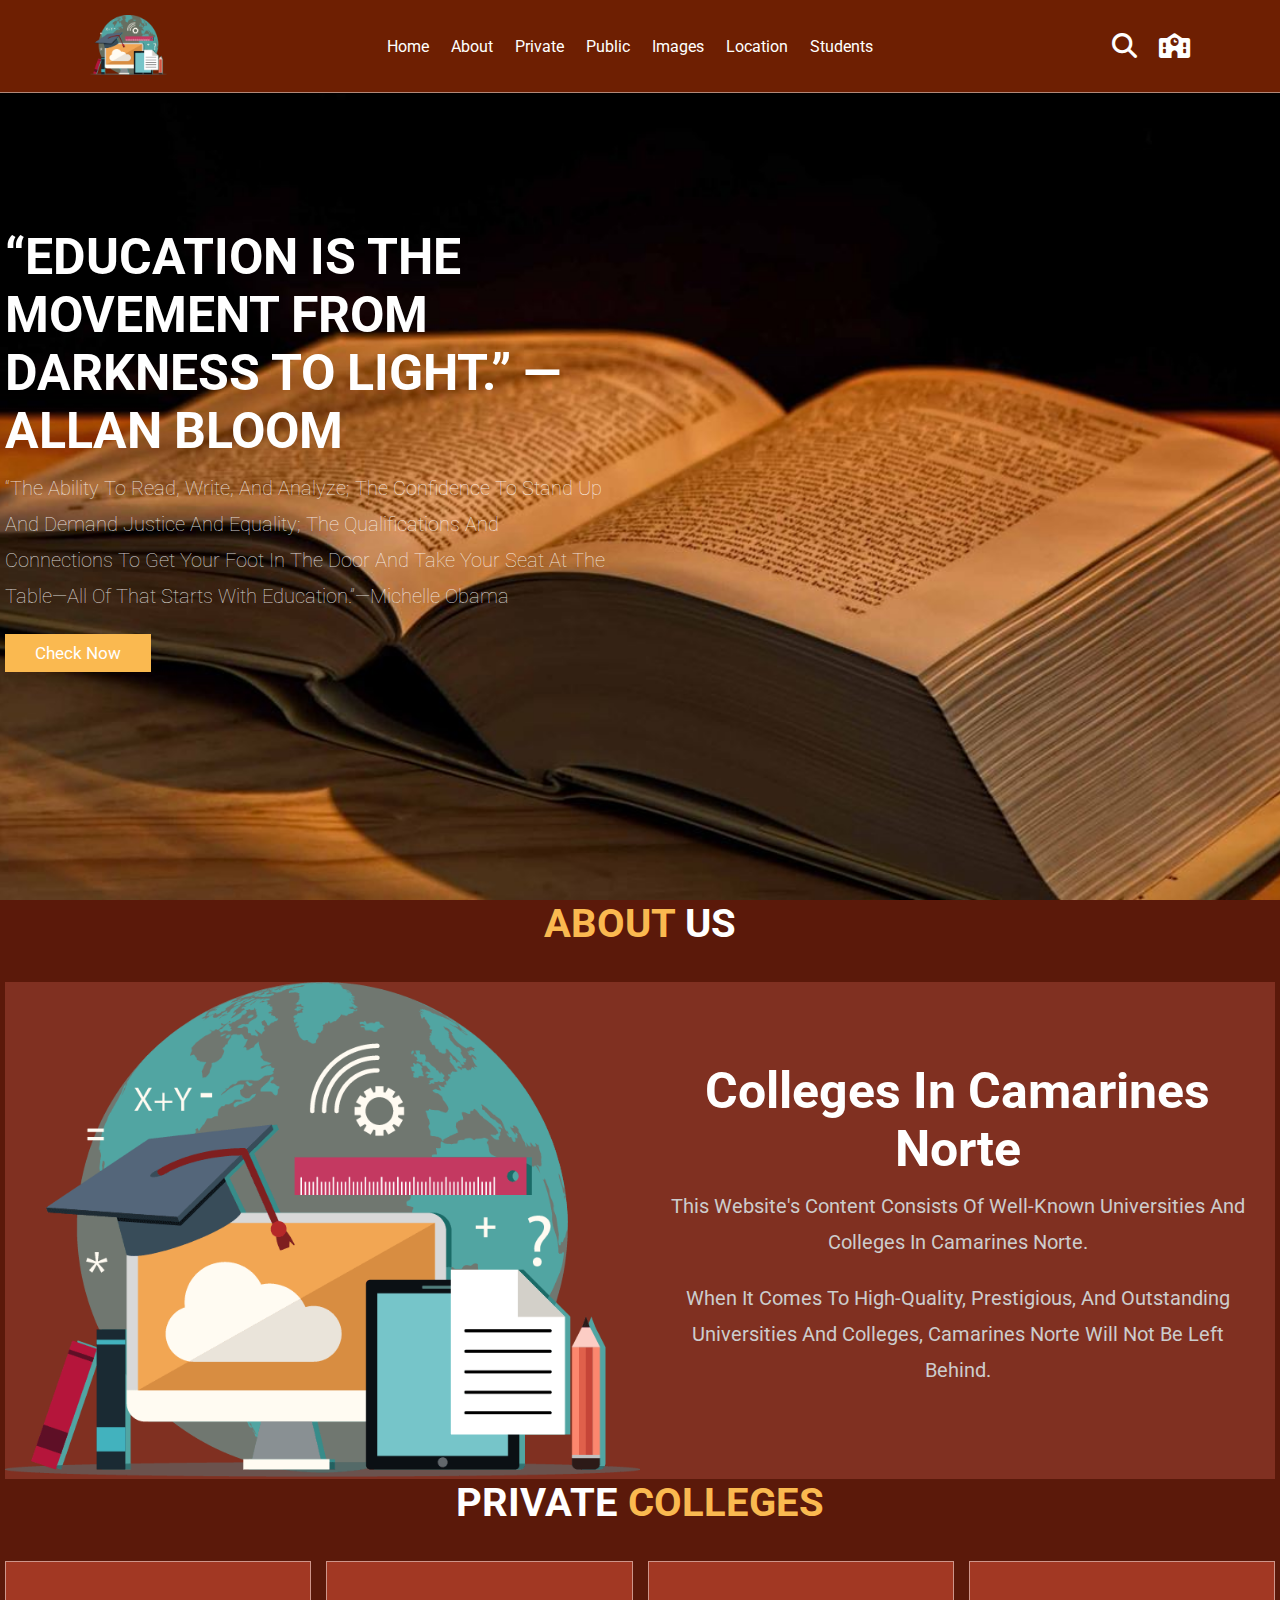
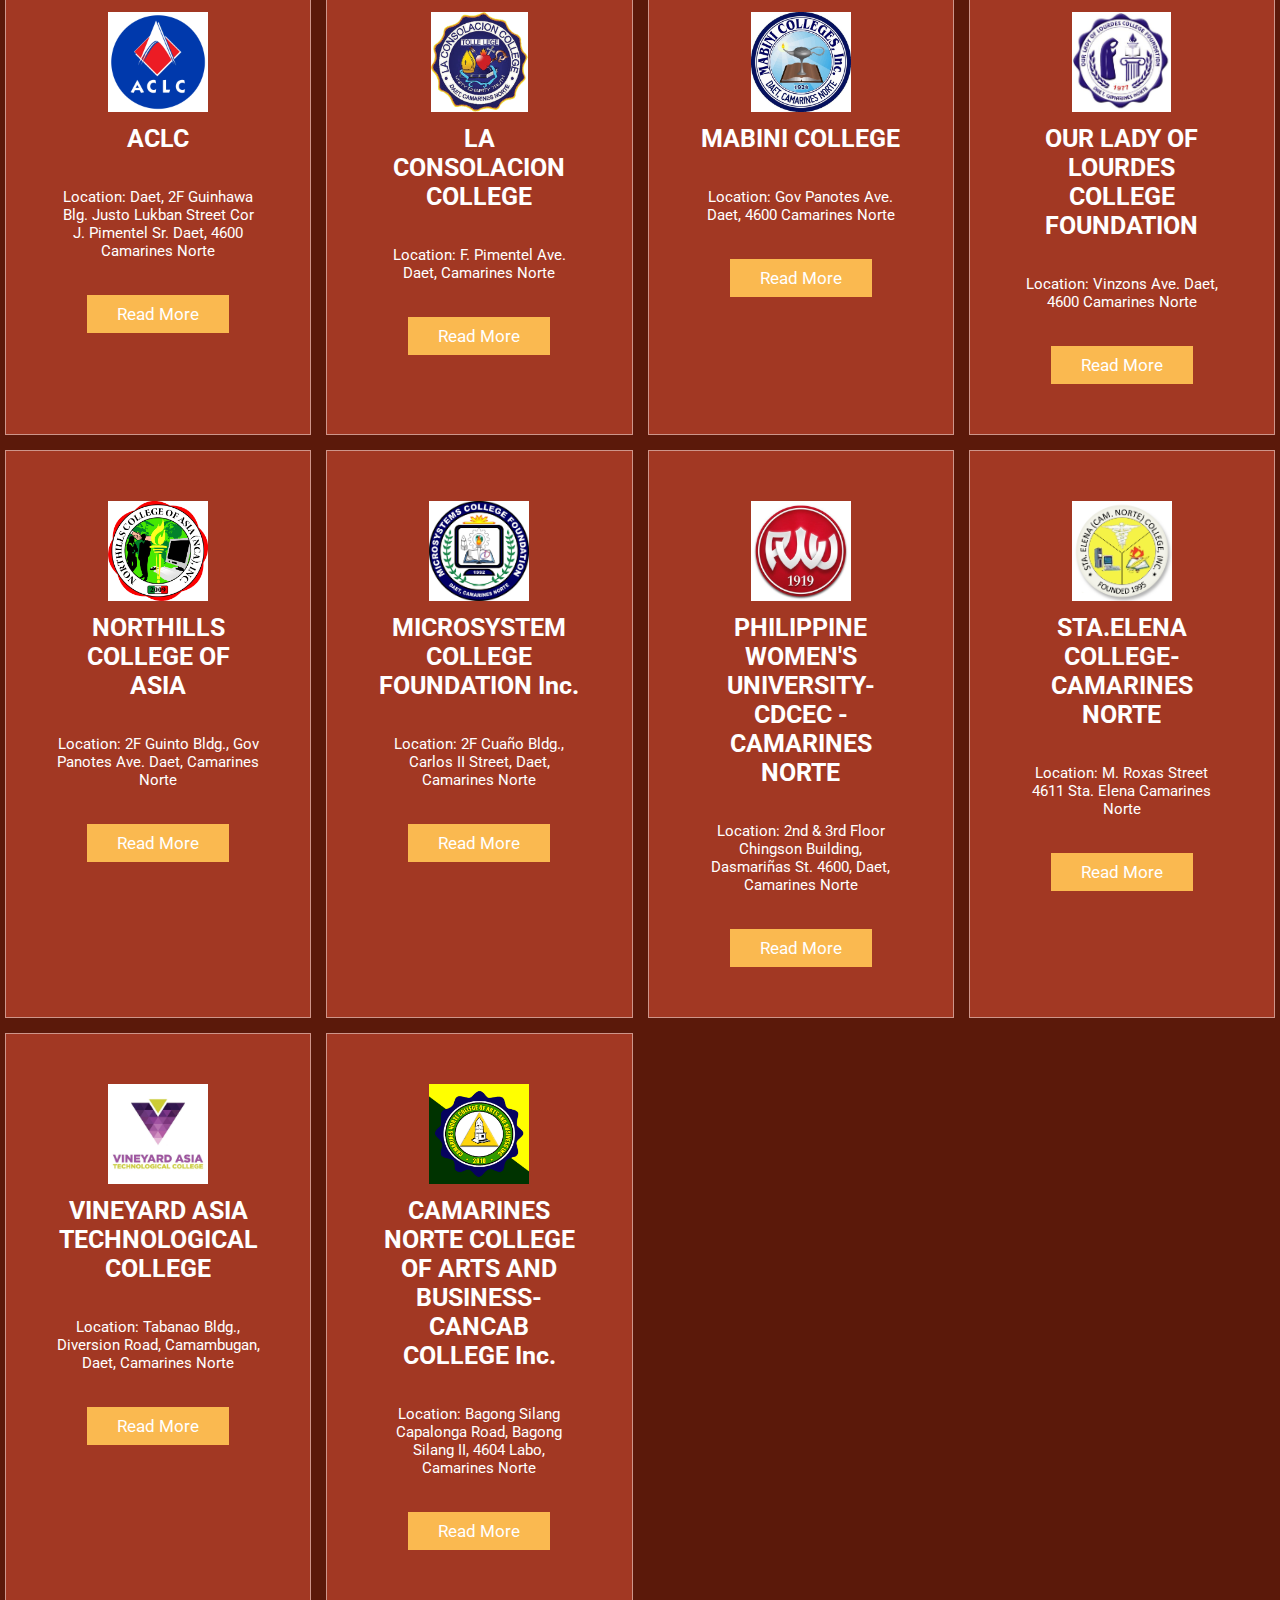
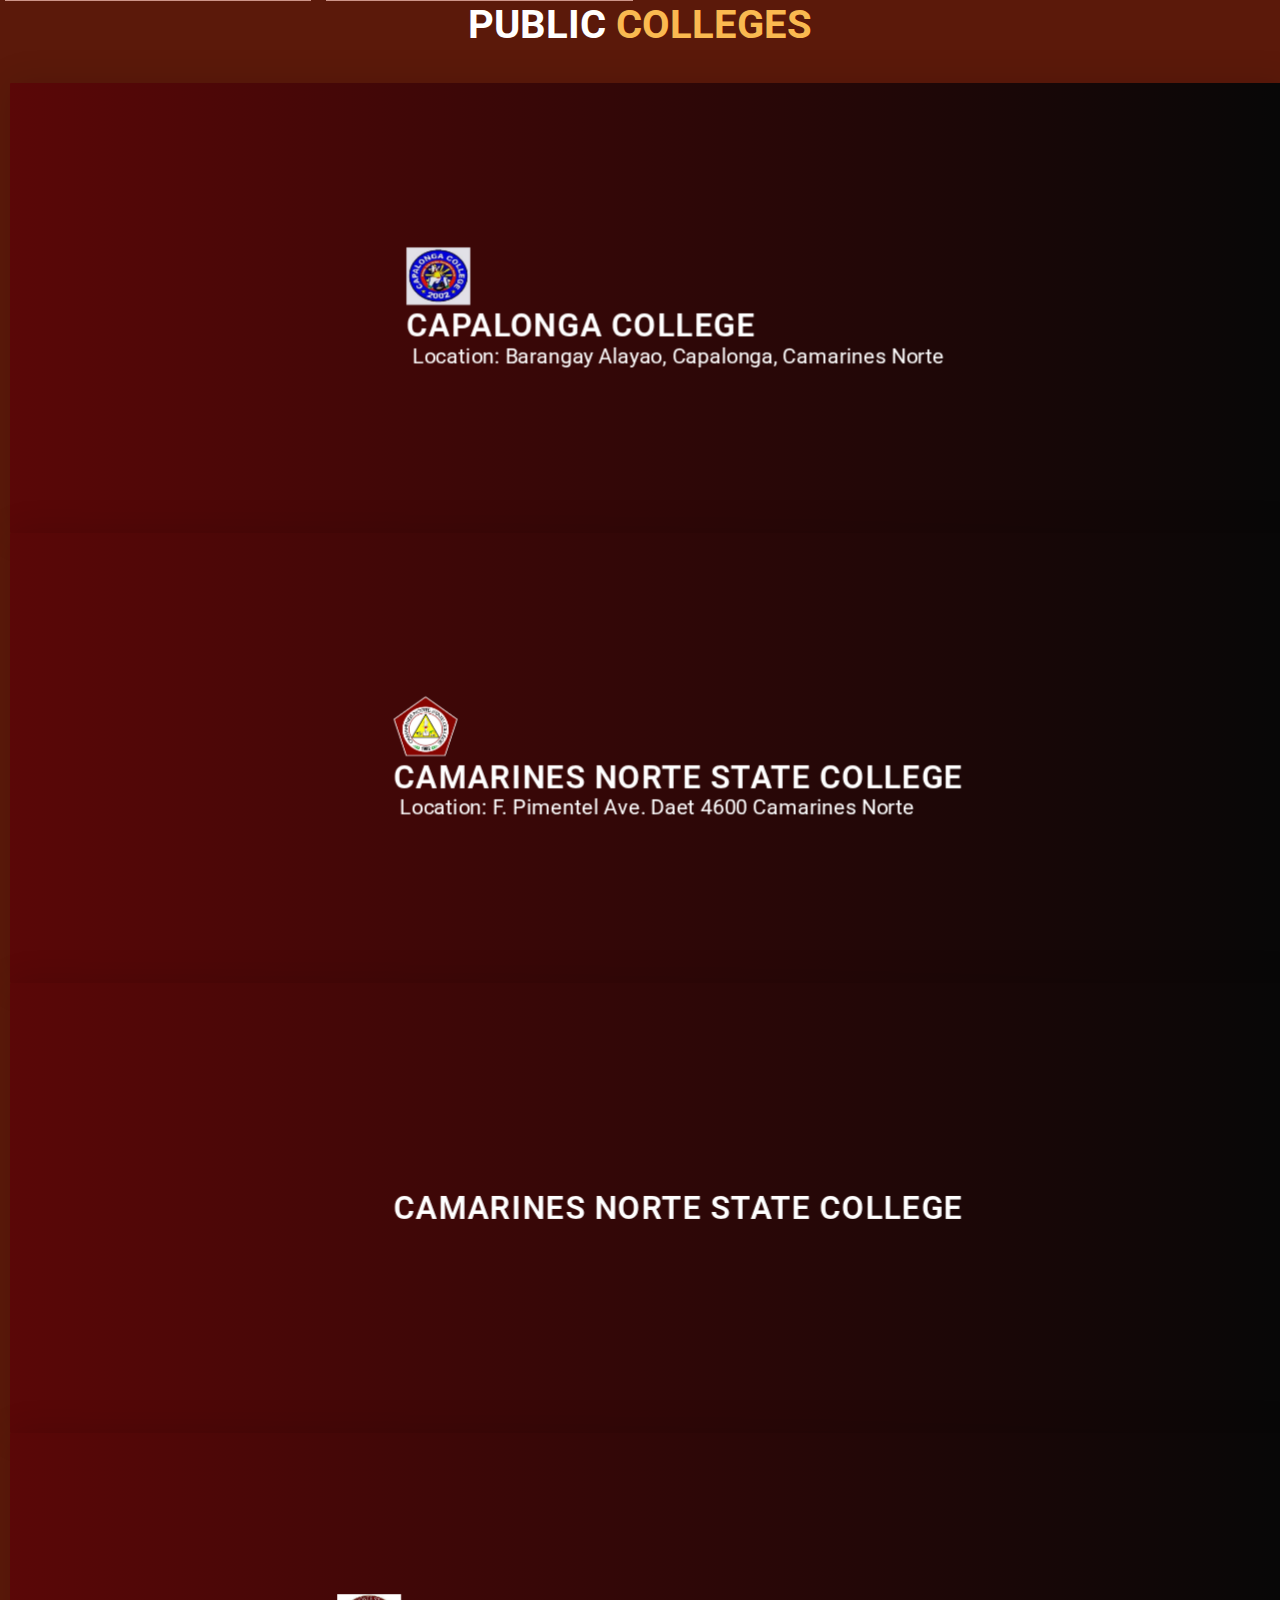
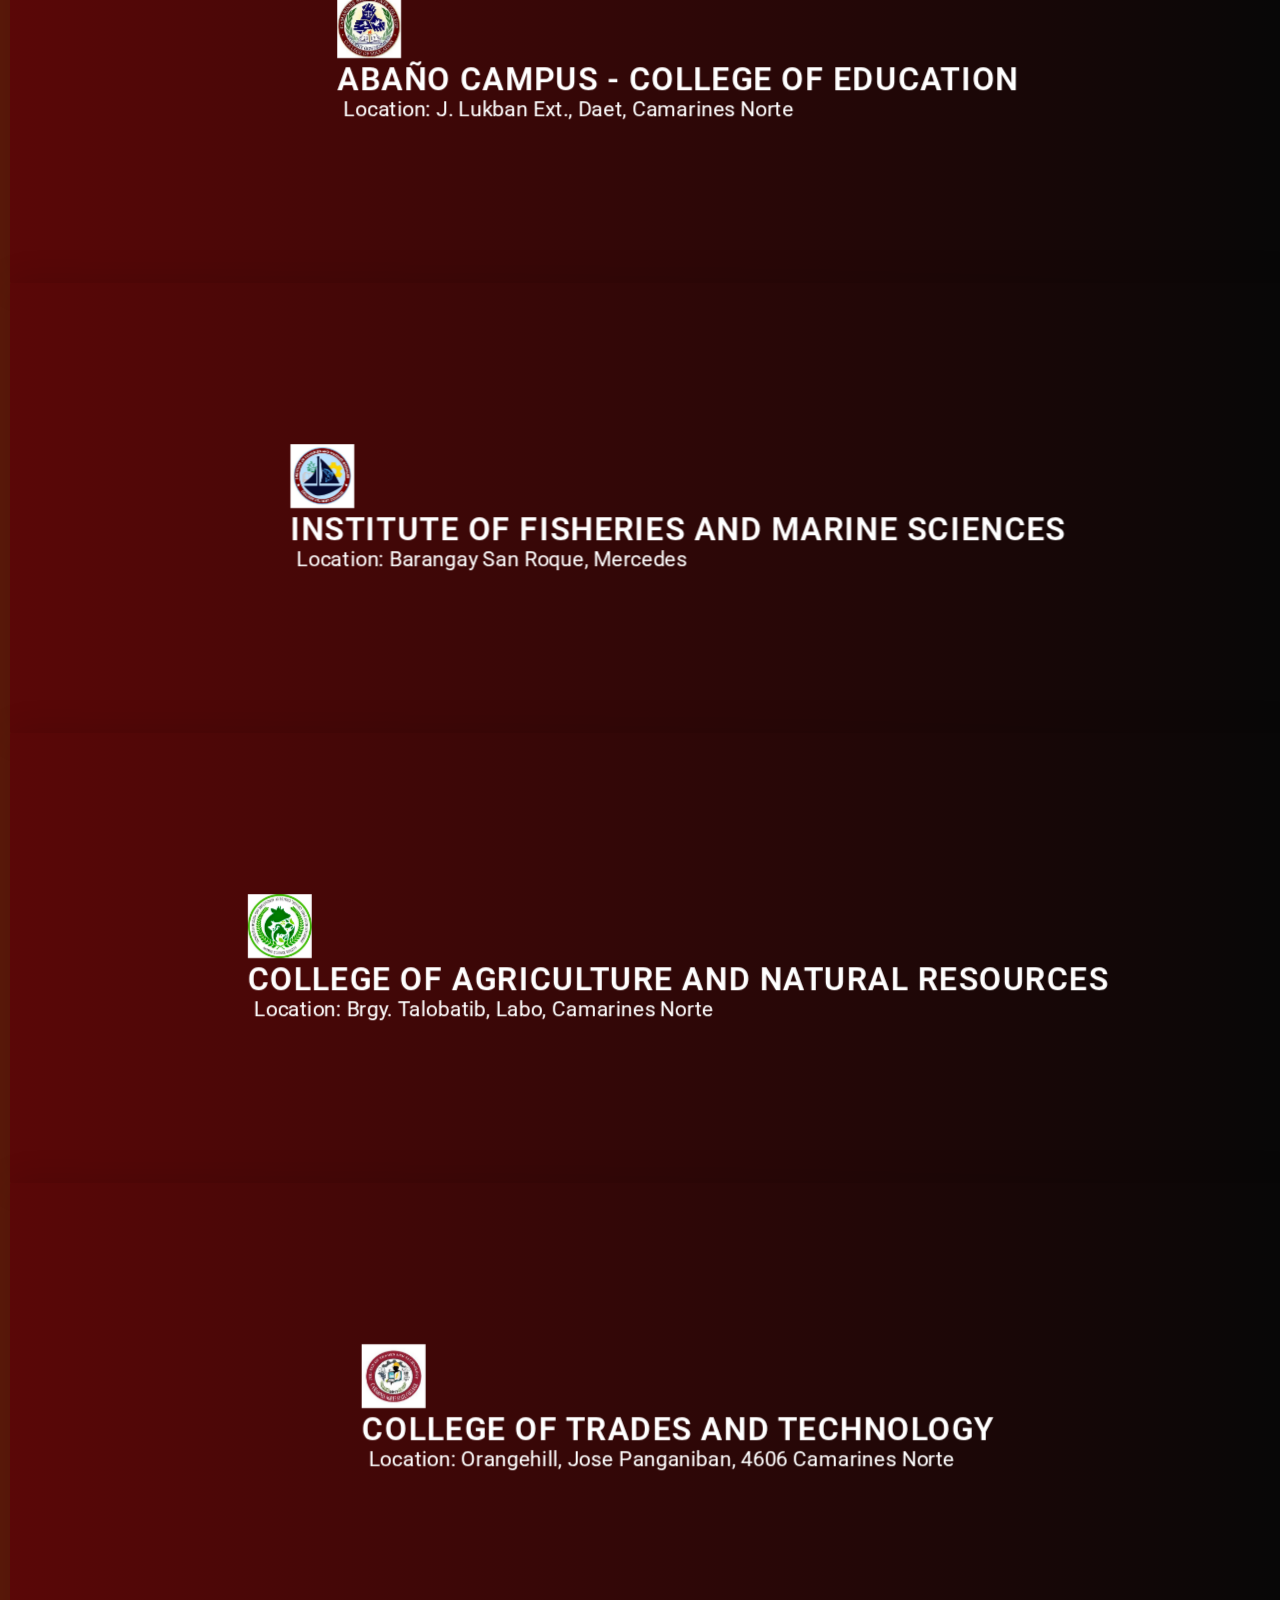
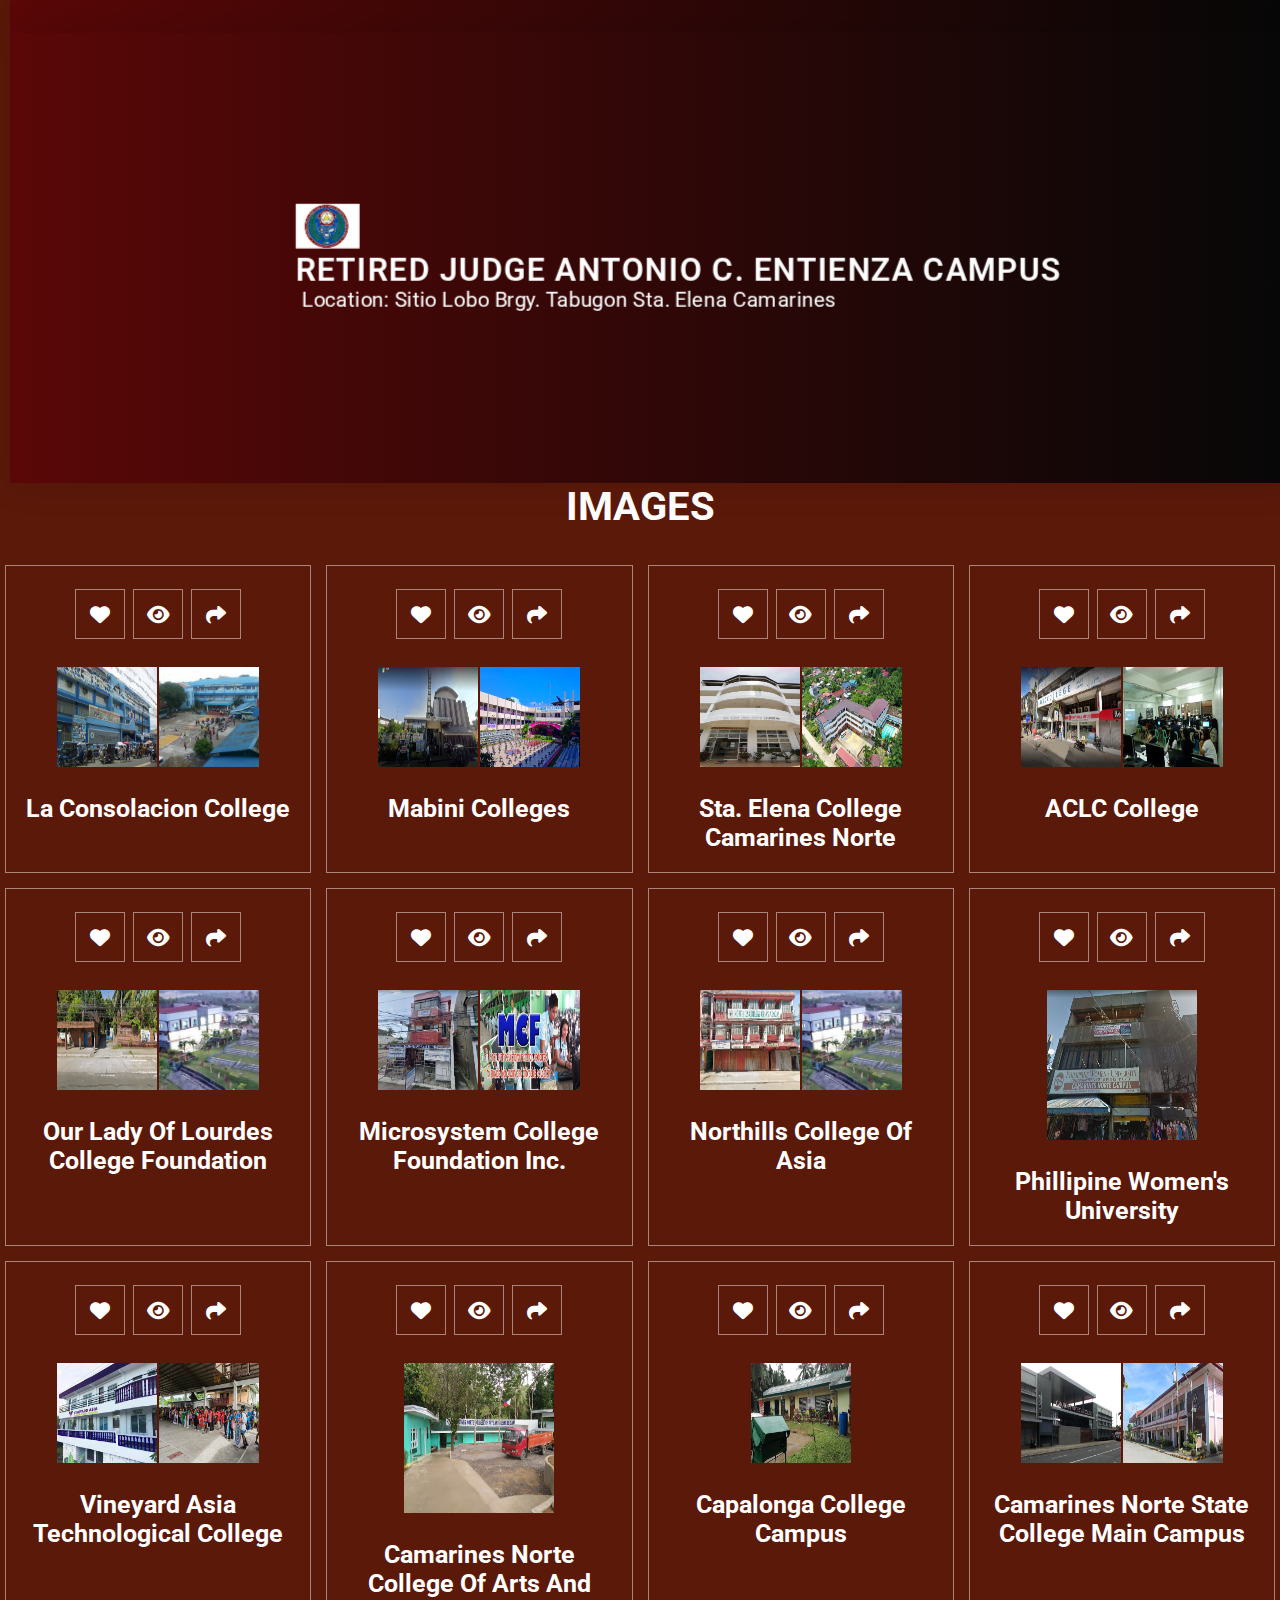
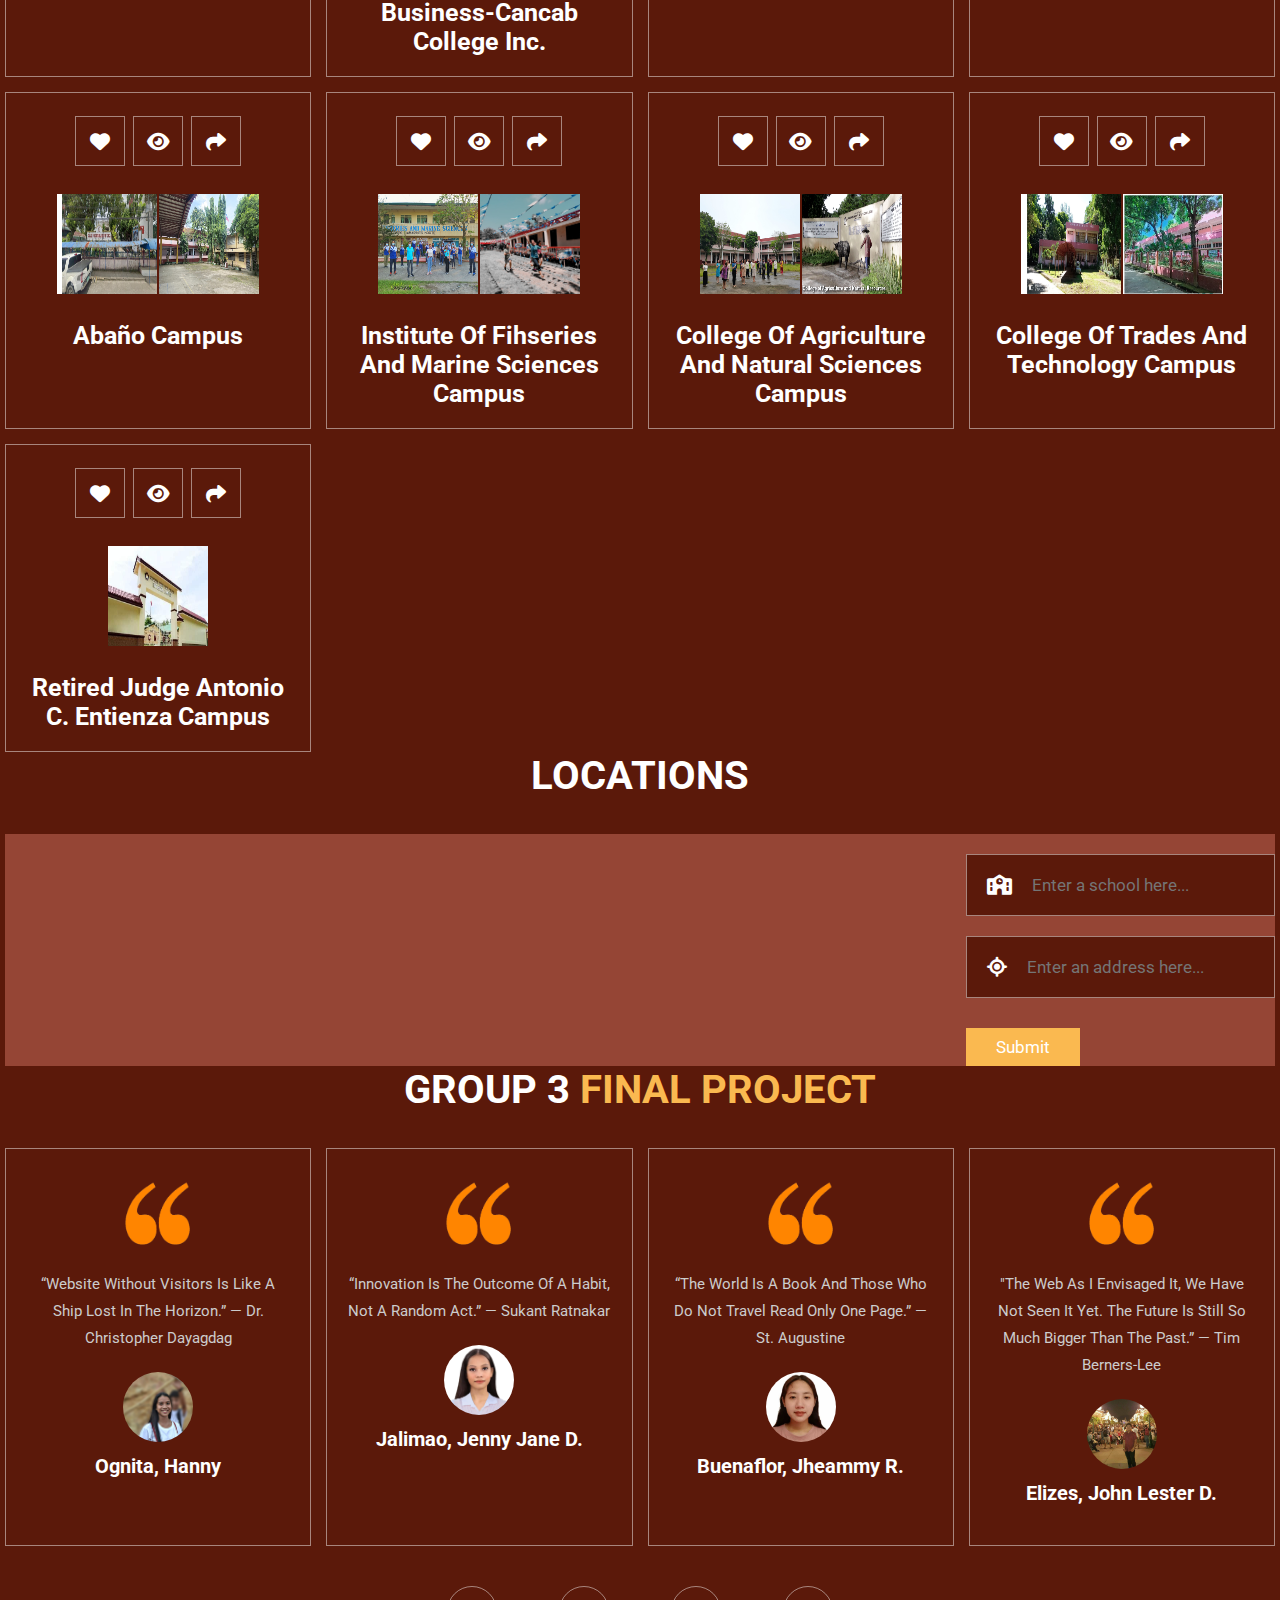
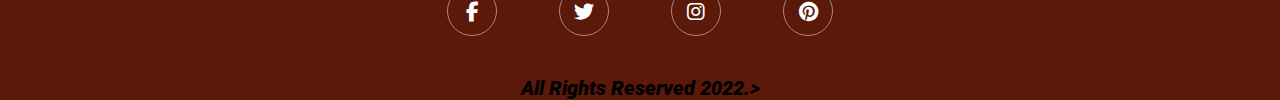
<file: index.html>
<!DOCTYPE html>
<html lang="en">
<head>
    <meta charset="utf-8">
    <meta http-equiv="X-UA-Compatible" content="IE=edge">
    <meta name="viewport" content="width=device-width, initial-scale=1.0">
    <title>COLLEGES IN CAMARINES NORTE</title>

    <!-- font awesome cdn link -->
    <link rel="stylesheet" href="https://cdnjs.cloudflare.com/ajax/libs/font-awesome/6.2.1/css/all.min.css">

    <!-- custom css file link -->
    <link rel="stylesheet" href="css/style1.css">

</head>
<body>

<!-- header section starts-->

<header class="header">

    <a href="#" class="logo">
        <img src="image/logo.png" alt="">
    </a>

    <nav class="navbar">
        <a href="#home">Home</a>
        <a href="#about">About</a>
        <a href="#private">Private</a>
        <a href="#public">Public</a>
        <a href="#images">Images</a>
        <a href="#location">Location</a>
        <a href="#students">Students</a>
    </nav>

    <div class="icons">
        <div class="fas fa-search" id="search-btn"></div>
        <div class="fas fa-school" id="school-btn"></div>
        <div class="fas fa-bars" id="menu-btn"></div>
    </div>

    <div class="search-form">
        <input type="search" id="search-box" placeholder="Search here...">
        <label for="search-box" class="fas fa-search"></label>
    </div>

    <div class="cart-items-container">
        <div class="cart-item">
            <span class="fas fa-items"></span>
             <img src="Source/IMG/mainlogo.jpeg.png" alt="">
            <div class="content">
                <h3>CAMARINES NORTE STATE COLLEGE</h3>
                <div class="price"></div>
            </div>
        </div>
        <div class="cart-item">
            <span class="fas fa-items"></span>
	<img src="Source/IMG/abanologo.jpeg" alt="">
            <div class="content">
                <h3>ABAÑO CAMPUS - COLLEGE OF EDUCATION</h3>
                <div class="price"></div>
            </div>
        </div>
        <div class="cart-item">
            <span class="fas fa-items"></span>
           <img src="Source/IMG/ifmslogo.jpeg" alt="">
            <div class="content">
                <h3>INSTITUTE OF FISHERIES AND MARINE SCIENCES</h3>
                <div class="price"></div>
            </div>
        </div>
        <div class="cart-item">
            <span class="fas fa-items"></span>
            <img src="Source/IMG/canrlogo.jpeg" alt="">
            <div class="content">
                <h3>COLLEGE OF AGRICULTURE AND NATURAL RESOURCES</h3>
                <div class="price"></div>
            </div>
        </div>
        <a href="#" class="btn">Learn More</a>
    </div>

</header>

<!-- header section ends -->

<!-- home section starts -->

<section class="home" id="home">

    <div class="content">
        <h3>“Education is the movement from darkness to light.” —Allan Bloom</h3>
        <p>“The ability to read, write, and analyze; the confidence to stand up and demand justice and equality; the qualifications and connections to get your foot in the door and take your seat at the table—all of that starts with education.”—Michelle Obama</p>
        <a href="#" class="btn">Check Now</a>
    </div>

</section>

<!-- home section ends -->
	
<!-- about section starts -->

<section class="about" id="about">

    <h1 class="heading"><span>about</span> us </h1>

    <div class="row">

        <div class="image">
            <img src="image/logo.png" alt="">
        </div>

        <div class="content">
            <h3>Colleges in Camarines Norte</h3>
            <p>This website's content consists of well-known universities and colleges in Camarines Norte. </p>
            <p> When it comes to high-quality, prestigious, and outstanding universities and colleges, Camarines Norte will not be left behind.</p>
        </div>

    </div>

</section>

<!-- about section ends -->

<section class="private" id="private">

    <h1 class="heading">Private <span> Colleges</span></h1>

           <div class="service-items">
               <div class="box-container">
                  <!-- item start -->
                  <div class="box">
                     <div class="box-inner">
                        <img src="Source/IMG/ACLC.png" alt="">
                        <h3>ACLC</h3>
                        <div class="price"><p>Location: Daet, 2F Guinhawa Blg. Justo Lukban Street cor J. Pimentel Sr. Daet, 4600 Camarines Norte</p></div>
                        <div class="read-more-cont">
                        <p>Course:</p>
                        <p>2 Years Course:</p>
                        <p><li> Associate in Computer Technology </li>
      			<li> Bachelor of Science in Entrepreneurship </li>
      			<li> Bachelor of Science in Information Technology </li></p>
                        </div>
                        <button class="btn" type="button">Read More</button>
                        </div>
                    </div>

                  <!-- item start -->
                  <div class="box">
                     <div class="box-inner">
			<img src="Source/IMG/lcc.png" alt="">
			<h3> LA CONSOLACION COLLEGE </h3>
			<div class="price"><p> Location: F. Pimentel Ave. Daet, Camarines Norte </p></div>
			<div class="read-more-cont">
    			<p> Course: </p>
    			<p><li> Bachelor of Science in Information Technology </li>
    			<li> Bachelor of Science in Information System </li>
    			<li> Bachelor of Science in Computer Science  </li>
    			<li> Bachelor of Science in Nursing </li>
    			<li> Bachelor of Science in Hospitality Management </li>
    			<li> Bachelor of Science in Tourism Management </li></p>
  			</div> 
		 	<button class="btn" type="button">Read More</button>
                        </div>
                    </div>
		       
	    <!-- item start -->
	       <div class="box">
            	<div class="box-inner">
		    <img src="Source/IMG/mabini.jpg" alt=""> 
    		    <h3> MABINI COLLEGE </h3>
			<div class="price"><p> Location: Gov Panotes Ave. Daet, 4600 Camarines Norte</p></div>
			<div class="read-more-cont">
    			<p> Courses: </p>
			<p><li> Bachelor of Science in Accounting </li>
			<li> Bachelor of Science in Communication </li>
			<li> Bachelor of Science in Business Administration </li>
			<ol>
			<li> Major in Operation Management </li>
			 <li> Major in Financial Management </li>
			 </ol>
			 <li> Bachelor of Science in Entrepreneurship </li>
			 <li> Bachelor of Science in Nursing </li>
			 <li> Bachelor of Science in Education </li>
			 <ol>
			 <li> Major in Mathematics </li>
			 <li> Major in English </li>
			 <li> Major in Filipino </li>
			  <li> Major in Social Studies </li>
			  </ol>
			  <li> Bachelor of Elementary Education (General) </li>
			  <li> Bachelor of Early Childhood Education </li>
			  <li> Bachelor of Physical Education </li>
			  <li> Bachelor of Culture and Arts Education </li>
			  <li> Bachelor of Science in Criminology </li>
			  <li> Bachelor of Science in Computer Science </li>
			  <p> Two Years Course: </p>
			  <li> Diploma in Midwifery </li></p>
  			  </div>
		       	 <button class="btn" type="button">Read More</button>
                         </div>
                    </div>

	<!-- item start -->
	       <div class="box">
            	<div class="box-inner">
		     <img src="Source/IMG/lourdes.jpg" alt="">
    		     <h3> OUR LADY OF LOURDES COLLEGE FOUNDATION </h3>
    	  	     <div class="price"><p> Location: Vinzons Ave. Daet, 4600 Camarines Norte </p></div>
		     <div class="read-more-cont">
		    <p> Courses: </p>
		    <p><li> Bachelor of Science in Information Technology </li>
		    <li> Bachelor of Science in Computer Science </li>
		    <li> Bachelor of Science in Business Administration </li>
		    <li> Bachelor of Science in Arts and Science </li>
		    <li> Bachelor of Science in Education </li>
		    <li> Bachelor of Science in Criminal Justice</li>
		    <li> Bachelor of Science in Marine Engineering </li>
		    <li> Bachelor of Science in Nursing and Midwifery </li>
		    <li> Bachelor of Science in Hotel Restaurant and Management </li>
		    <li> Bachelor of Science in Medical Training </li></p>
		     </div>
		     <button class="btn" type="button">Read More</button>
                  </div>
               </div>

	<!-- item start -->
		    <div class="box">
		    <div class="box-inner">
		   <img src="Source/IMG/nca.png" alt="">	  
		   <h3> NORTHILLS COLLEGE OF ASIA </h3>
		   <div class="price"><p> Location: 2F Guinto Bldg., Gov Panotes Ave. Daet, Camarines Norte</p></div>
		   <div class="read-more-cont">
		    <p> Courses: </p>
		    <p><li> Food and Beverage Services NC II</li>
		    <li> Computer System Services </li>
		    <li> Housekeeping NC II </li></p>
		  </div>
		  <button class="btn" type="button">Read More</button>
		</div>
	      </div>

	<!-- item start -->
		<div class="box">
		<div class="box-inner">
		<img src="Source/IMG/microsystem.jpg" alt="">
		<h3> MICROSYSTEM COLLEGE FOUNDATION Inc. </h3>
		<div class="price"><p> Location: 2F Cuaño Bldg., Carlos II Street, Daet, Camarines Norte</p></div> 
		 <div class="read-more-cont">
		<p> Courses: </p>
		<p><li> Computer System Services NC II </li>
		<li> Electronics Products Assembly and Servicing NC II </li>
		<li> Computer System Services NC II - Mobile Training Program </li>
		<li> Electronics Products Assembly and Servicing NC II - Mobile Training Program </li></p>
		</div>
		<button class="btn" type="button">Read More</button>
		</div>
	      </div>
  
	<!-- item start -->
		<div class="box">
		<div class="box-inner">
		<img src="Source/IMG/pwu.jpg" alt="">
		<h3> PHILIPPINE WOMEN'S UNIVERSITY- CDCEC -CAMARINES NORTE </h3>
		<div class="price"><p> Location: 2nd & 3rd Floor Chingson Building, Dasmariñas St. 4600, Daet, Camarines Norte </p></div>
		 <div class="read-more-cont">
		<p> Courses: </p>
		<p><li> 2 Years of Hotel and Restaurant Services </li>
		<li> 1 Year Culinary Arts</li>
		<li> 7 Months Caregiving NCII </li>
		<li> 5 Months Cookery NCII</li>
		<li> 5 Months Front Offices Services NCII</li></p>
		</div> 
		<button class="btn" type="button">Read More</button>
		</div>
	     </div>

	<!-- item start -->
		<div class="box">
		<div class="box-inner">
		<img src="Source/IMG/sta elena.png" alt="">
		<h3> STA.ELENA COLLEGE- CAMARINES NORTE </h3>
		<div class="price"><p> Location: M. Roxas Street 4611 Sta. Elena Camarines Norte </p></div>
		 <div class="read-more-cont">
		<p> Courses: </p>
		<p><li>Bachelor of Elementary Education</li>
		<li>Bachelor of Secondary Education Major in English</li>
		<li>Bachelor of Science in Criminology</li></p>
		</div> 
		<button class="btn" type="button">Read More</button>
		</div>
	     </div>

	<!-- item start -->
		<div class="box">
		<div class="box-inner">
		<img src="Source/IMG/vineyarrd.jpg" alt="">
		<h3> VINEYARD ASIA TECHNOLOGICAL COLLEGE</h3>
		<div class="price"><p> Location: Tabanao Bldg., Diversion Road, Camambugan, Daet, Camarines Norte </p></div>
		 <div class="read-more-cont">
		<p> Courses: </p>
		 <p><li> Academic Track Accountancy Business and Management (ABM)</li>
		 <li> Technical Vocational Livelihood Information Communication and Technology (TVL-ICT)</li>
		<li> Technical Vocational Livelihood Home Economics (TVL-HE)</li></p>
		  </div>
		<button class="btn" type="button">Read More</button>
		</div>
	     </div>

	<!-- item start -->
		<div class="box">
		<div class="box-inner">
		 <img src="Source/IMG/arts and bus.png" alt="">
		<h3> CAMARINES NORTE COLLEGE OF ARTS AND BUSINESS-CANCAB COLLEGE Inc.</h3>
		 <div class="price"><p> Location: Bagong Silang Capalonga Road, Bagong Silang II, 4604 Labo, Camarines Norte </p></div>
		<div class="read-more-cont">
		 <p> Courses: </p>
		 <p><li> Bachelor of Science in Agribusiness </li>
		 <li> Bachelor of Science in Agroforestry </li></p>
		  </div> 
		<button class="btn" type="button">Read More</button>
		</div>
	     </div>

	<div class="popup-box">
            <div class="popup-content">
                <div class="popup-header">
                <h3></h3>
                <span class="popup-close-icon">&times;</span>
                </div>
                <div class="popup-body">
                </div>
                <div class="popup-footer">
                <button class="btn popup-close-btn">Close</button>
                </div>
            </div>
        </div>
        </div>
    </div>
</section>


<section class="public" id="public">

    <h1 class="heading">Public <span> Colleges</span></h1>
        <div class="container">
            <div class="card">
                <div class="front">
                    <div class="content">
                        <img src="Source/IMG/capalonga.jpg" alt="">
                        <h3> CAPALONGA COLLEGE </h3>
                       <p> Location: Barangay Alayao, Capalonga, Camarines Norte </p>
                    </div>
                </div>
                <div class="back">
                    <div class="content">
                        <p> <p> Courses: </p>
                        <p><li> Bachelor of Science in Agriculture </li>
    
                          <li>Major in Animal Science</li>
                          <li>Major in Crop Science </li>
                      
                          <li> Bachelor of Science in Elementary Education </li>
                          <li> Bachelor of Science in Elementary Education with a concentration in Preschool Education </li>
                          <li> Bachelor of Science in Secondary Education </li>
                          <li>Major in English</li>
                          <li>Major in Filipino </li>
                          <li>Major in Mathematics </li>
                          <li>Major in Social Studies </li>
                      </p>
                    </p>
                    </div>
                </div>
            </div>
        </div>
        <div class="container">
            <div class="card">
                <div class="front">
                    <div class="content">
                        <img src="Source/IMG/mainlogo.jpeg.png" alt="">
                        <h3> CAMARINES NORTE STATE COLLEGE</h3>
                        <p> Location: F. Pimentel Ave. Daet 4600 Camarines Norte </p>
                    </div>
                </div>
                <div class="back">
                    <div class="content">
                        <p> Courses: </p>
                        <p><b> GRADUATE SCHOOL</b></p>
                    <li>Master in Public Administration  </li>
                    <li> Master in Business Administration </li>
                    <li> Master in Manangement </li>
                        <p> Major in: </p>
                        <li> Human Resource Management </li>
                        <li> Educational Planning and Management</li>
                     <p><b>COLLEGE OF BUSINESS AND PUBLIC ADMINISTRATION</p></b>
                     <li>Bachelor of Science in Business Administration</li>
                        <p>Major in:</p>
                        <li> Business Economics</li>
                        <li> Marketing Management</li>
                        <li> Human Resource Management</li>
                        <li> Financial Management</li>
                    <p> Bachelor in Public Administration </p>
                    <p> Bachelor of Science in Hospitality </p>
                    <p> Bachelor of Science in Accountancy</p>
                    <p> Bachelor of Science in Office Administration</p>
                    <p> Bachelor of Science in Entrepreneurship</p>
                    </div>
                </div>
            </div>
        </div>
        <div class="container">
            <div class="card">
                <div class="front">
                    <div class="content">
                        <h3> CAMARINES NORTE STATE COLLEGE</h3>
                    </div>
                </div>
                <div class="back">
                    <div class="content">
                            <p> Courses: </p>
                            <p><b>COLLEGE OF ARTS AND SCIENCES</p></b>
                    
                            <li> Bachelor of Science in Development Communication </li>
                            <li> Bachelor of Science in Applied Mathematics </li>
                            <li> Bachelor of Science in Biology</li>
                            <li> Bachelor of Arts in English Language Studies</li>
                            <li> Bachelor of Arts in History</li>
                            <li> Bachelor of Arts in Sociology</li>
                            
                            <p><b>COLLEGE OF ENGINEERING</p></b>
                            
                            <li> Bachelor of Science in Civil Engineering </li>
                            <li> Bachelor of Science in Electrical Engineering </li>
                            <li> Bachelor of Science in Mechinaical Engineering</li>
                            
                            <p><b>INSTITUTE OF COMPUTER STUDIES</p></b>
                            
                            <li> Bachelor of Science in Information Technology </li>
                            <li> Bachelor of Science in System Information </li>
                    </div>
                </div>
            </div>
        </div>

        <div class="container">
            <div class="card">
                <div class="front">
                    <div class="content">
                        <img src="Source/IMG/abanologo.jpeg" alt="">
                    <h3> ABAÑO CAMPUS -  COLLEGE OF EDUCATION</h3>
                    <p> Location: J. Lukban Ext., Daet, Camarines Norte </p>
                    </div>
                </div>
                <div class="back">
                    <div class="content">
                            <p> Courses: </p>
                    <p><b> Bachelor of Secondary Education</b></p>
                    <p> Major in: </p>
                <ol>
                    <p> English </p>
                    <p> Flipino </p>
                <p> Mathematics </p>
                    <p> Science </p>
                <p> Social Studies </p>
                </ol>
                
                <li>Bachelor of Elementary Education</li>
                <li>Bachelor of Technology and Livelihodd Education</li>
                <li>Bachelor of Physical Education</li>
                    </div>
                </div>
            </div>
        </div>
            <div class="container">
            <div class="card">
                <div class="front">
                    <div class="content">
                        <img src="Source/IMG/ifmslogo.jpeg" alt="">
                        <h3> INSTITUTE OF FISHERIES AND MARINE SCIENCES</h3>
                       <p> Location: Barangay San Roque, Mercedes </p>
                    </div>
                </div>
                <div class="back">
                    <div class="content">
                        <p> Courses: </p>
                        <li> Bachelor of Science in Fisheries </li>
                    </div>
                </div>
            </div>
        </div>
            <div class="container">
            <div class="card">
                <div class="front">
                    <div class="content">
                        <img src="Source/IMG/canrlogo.jpeg" alt="">
                        <h3> COLLEGE OF AGRICULTURE AND NATURAL RESOURCES </h3>
                        <p> Location: Brgy. Talobatib, Labo, Camarines Norte </p>
                    </div>
                </div>
                <div class="back">
                    <div class="content">
                        <p> Courses: </p>
                <p><b> Bachelor of Science in Agriculture </b></p>
                <p> Major in: </p>
            <ol>
                <p> Crop Science </p>
                <p> Animal Science </p>
            </ol>
            <li>Bachelor of Science in Environmental Science</li>
            <li>Bachelor of Science in Agricultural and Biosystems/li>
            <li>Bachelor of Agricultural Technology</li>
                    </div>
                </div>
            </div>
        </div>
        
            <div class="container">
            <div class="card">
                <div class="front">
                    <div class="content">
                        <img src="Source/IMG/clogo.jpeg.png" alt="">
            <h3> COLLEGE OF TRADES AND TECHNOLOGY </h3>
             <p> Location: Orangehill, Jose Panganiban, 4606 Camarines Norte </p>
                    </div>
                </div>
                <div class="back">
                    <div class="content">
                        <p> Courses: </p>
                <p><b> Bachelor of Technical-Vocational Teacher Education </b></p>
                <p> Major in: </p>
            <ol>
                <p> Garments and Fashion Design </p>
                <p> Food and SErvice Management </p>
            <p> Automotive Technology </p>
                <p> Electrical Technology </p>
            </ol>
            
            <li>Bachelor of Science in Industrial Technology</li>
            
            <p> Major in: </p>
            <ol>
                <p> Automotive Technology </p>
                <p> Electrical Technology </p>
            <p> Computer Technology </p>
                <p> Electronics Technology</p>
            </ol>
                    </div>
                </div>
            </div>
        </div>
       
            <div class="container">
            <div class="card">
                <div class="front">
                    <div class="content">
                        <img src="Source/IMG/elogo.jpeg" alt="">
                        <h3> RETIRED JUDGE ANTONIO C. ENTIENZA CAMPUS </h3>
                       <p> Location: Sitio Lobo Brgy. Tabugon Sta. Elena Camarines </p>
                    </div>
                </div>
                <div class="back">
                    <div class="content">
                        <p> Courses: </p>
                <p><b> Bachelor of Secondary  Education </b></p>
                <p> Major in: </p>
            <ol>
                <p> English </p>
                <p> Mathematics</p>
            </ol>
            <li>Bachelor in Elementary Education </li>
            <li>Bachelor of Science in Entrepneurship</li>
                    </div>
                </div>
            </div>
        </div>

</section>
<!-- images section start -->

<section class="images" id="images">

    <h1 class="heading"> Images <span> </span></h1>

    <div class="box-container">

        <div class="box">
            <div class="icons">
                <a href="#" class="fas fa-heart"></a>
                <a href="#" class="fas fa-eye"></a>
                <a href="#" class="fas fa-share"></a>
            </div>
            <div class="image">
                <img src="school/private/Laco.jpg" style="width:100px; height:100px;">
		<img src="school/private/laco 1.jpg" style="width:100px; height:100px;">
            </div>
            <div class="content">
                <h3>La Consolacion College</h3>
            </div>
        </div>

        <div class="box">
            <div class="icons">
                <a href="#" class="fas fa-heart"></a>
                <a href="#" class="fas fa-eye"></a>
                <a href="#" class="fas fa-share"></a>
            </div>
            <div class="image">
                <img src="school/private/Mabini.png" style="width:100px; height:100px;">
		<img src="school/private/mabini inside.jpg" style="width:100px; height:100px;">
            </div>
            <div class="content">
                <h3>Mabini Colleges</h3>
            </div>
        </div>

        <div class="box">
            <div class="icons">
                <a href="#" class="fas fa-heart"></a>
                <a href="#" class="fas fa-eye"></a>
                <a href="#" class="fas fa-share"></a>
            </div>
            <div class="image">
                <img src="school/private/sta elena outside.jpg" style="width:100px; height:100px;">
		<img src="school/private/sta elena inside.jpg" style="width:100px; height:100px;">
            </div>
            <div class="content">
                <h3>Sta. Elena College Camarines Norte</h3>
            </div>
        </div>
        

        <div class="box">
            <div class="icons">
                <a href="#" class="fas fa-heart"></a>
                <a href="#" class="fas fa-eye"></a>
                <a href="#" class="fas fa-share"></a>
            </div>
            <div class="image">
                <img src="school/private/aclc school .png" style="width:100px; height:100px;">
		<img src="school/private/ACLC inside.jpg" style="width:100px; height:100px;">
            </div>
            <div class="content">
                <h3>ACLC College</h3>
            </div>
        </div>
		     
	    <div class="box">
            <div class="icons">
                <a href="#" class="fas fa-heart"></a>
                <a href="#" class="fas fa-eye"></a>
                <a href="#" class="fas fa-share"></a>
            </div>
            <div class="image">
                <img src="school/private/lourdes.png" style="width:100px; height:100px;">
		<img src="school/private/northills inside.jpg" style="width:100px; height:100px;">
            </div>
            <div class="content">
                <h3>Our Lady of Lourdes College Foundation</h3>
            </div>
        </div>
	    
	    <div class="box">
            <div class="icons">
                <a href="#" class="fas fa-heart"></a>
                <a href="#" class="fas fa-eye"></a>
                <a href="#" class="fas fa-share"></a>
            </div>
            <div class="image">
                <img src="school/private/microsystem.png" style="width:100px; height:100px;">
		<img src="school/private/micro inside.jpg" style="width:100px; height:100px;">
            </div>
            <div class="content">
                <h3>Microsystem College Foundation Inc.</h3>
            </div>
        </div>
	    
	    <div class="box">
            <div class="icons">
                <a href="#" class="fas fa-heart"></a>
                <a href="#" class="fas fa-eye"></a>
                <a href="#" class="fas fa-share"></a>
            </div>
            <div class="image">
                <img src="school/private/northhills.png" style="width:100px; height:100px;">
		<img src="school/private/northills inside.jpg" style="width:100px; height:100px;">
            </div>
            <div class="content">
                <h3>Northills College of Asia</h3>
            </div>
        </div>
	    
	    <div class="box">
            <div class="icons">
                <a href="#" class="fas fa-heart"></a>
                <a href="#" class="fas fa-eye"></a>
                <a href="#" class="fas fa-share"></a>
            </div>
            <div class="image">
                <img src="school/private/pwu.png" style="width:150px; height:150px;">
            </div>
            <div class="content">
                <h3>Phillipine Women's University</h3>
            </div>
        </div>
	    
	     <div class="box">
            <div class="icons">
                <a href="#" class="fas fa-heart"></a>
                <a href="#" class="fas fa-eye"></a>
                <a href="#" class="fas fa-share"></a>
            </div>
            <div class="image">
                <img src="school/private/vineyard.jpg" style="width:100px; height:100px;">
		<img src="school/private/vineyard inside.jpg" style="width:100px; height:100px;">
            </div>
            <div class="content">
                <h3>Vineyard Asia Technological College</h3>
            </div>
        </div>
	    
	     <div class="box">
            <div class="icons">
                <a href="#" class="fas fa-heart"></a>
                <a href="#" class="fas fa-eye"></a>
                <a href="#" class="fas fa-share"></a>
            </div>
            <div class="image">
                <img src="school/private/camarines Norte College of Arts and Business-Cancab College Inc.jpg" style="width:150px; height:150px;">
            </div>
            <div class="content">
                <h3>Camarines Norte College of Arts and Business-Cancab College Inc.</h3>
            </div>
        </div>

	    <div class="box">
            <div class="icons">
                <a href="#" class="fas fa-heart"></a>
                <a href="#" class="fas fa-eye"></a>
                <a href="#" class="fas fa-share"></a>
            </div>
            <div class="image">
                <img src="school/Public/Capalonga College.jpg" style="width:100px; height:100px;">
		
            </div>
            <div class="content">
                <h3>Capalonga College Campus</h3>
            </div>
        </div>
	    <div class="box">
            <div class="icons">
                <a href="#" class="fas fa-heart"></a>
                <a href="#" class="fas fa-eye"></a>
                <a href="#" class="fas fa-share"></a>
            </div>
            <div class="image">
                <img src="public/cnscmain.jpg" style="width:100px; height:100px;">
		<img src="public/cnscmain1.jpg" style="width:100px; height:100px;">
            </div>
            <div class="content">
                <h3>Camarines Norte State College Main Campus</h3>
            </div>
        </div>
	    <div class="box">
            <div class="icons">
                <a href="#" class="fas fa-heart"></a>
                <a href="#" class="fas fa-eye"></a>
                <a href="#" class="fas fa-share"></a>
            </div>
            <div class="image">
                <img src="public/abanocampus.jpg" style="width:100px; height:100px;">
		<img src="public/abanocampus1.jpg" style="width:100px; height:100px;">
            </div>
            <div class="content">
                <h3>Abaño Campus</h3>
            </div>
        </div>
	    <div class="box">
            <div class="icons">
                <a href="#" class="fas fa-heart"></a>
                <a href="#" class="fas fa-eye"></a>
                <a href="#" class="fas fa-share"></a>
            </div>
            <div class="image">
                <img src="public/ifmscampus.jpg" style="width:100px; height:100px;">
		<img src="public/ifmscampus1.jpg" style="width:100px; height:100px;">
            </div>
            <div class="content">
                <h3>Institute of Fihseries and Marine Sciences Campus</h3>
            </div>
        </div>
	    <div class="box">
            <div class="icons">
                <a href="#" class="fas fa-heart"></a>
                <a href="#" class="fas fa-eye"></a>
                <a href="#" class="fas fa-share"></a>
            </div>
            <div class="image">
                <img src="public/canrcampus.jpg" style="width:100px; height:100px;">
		<img src="public/canrcampus1.jpg" style="width:100px; height:100px;">
            </div>
            <div class="content">
                <h3>College of Agriculture and Natural Sciences Campus</h3>
            </div>
        </div>
	    <div class="box">
            <div class="icons">
                <a href="#" class="fas fa-heart"></a>
                <a href="#" class="fas fa-eye"></a>
                <a href="#" class="fas fa-share"></a>
            </div>
            <div class="image">
                <img src="public/cottcampus.jpg" style="width:100px; height:100px;">
		<img src="public/cottcampus1.jpg" style="width:100px; height:100px;">
            </div>
            <div class="content">
                <h3>College of Trades and Technology Campus</h3>
            </div>
        </div>
	    <div class="box">
            <div class="icons">
                <a href="#" class="fas fa-heart"></a>
                <a href="#" class="fas fa-eye"></a>
                <a href="#" class="fas fa-share"></a>
            </div>
            <div class="image">
                <img src="public/entienzacampus.jpg" style="width:100px; height:100px;">
            </div>
            <div class="content">
                <h3>Retired Judge Antonio C. Entienza Campus</h3>
            </div>
        </div>
	
    </div>
</section>
<!-- images section ends -->
<!-- location section start -->

<section class="location" id="location">

    <h1 class="heading">Locations<span></span></h1>

    <div class="row">
        <iframe class="map" src="https://www.google.com/maps/embed?pb=!1m18!1m12!1m3!1d495159.9810739244!2d122.43718713832712!3d14.169143391188538!2m3!1f0!2f0!3f0!3m2!1i1024!2i768!4f13.1!3m3!1m2!1s0x3398980a4a4ad691%3A0x6eaf91a8fae26887!2sCamarines%20Norte!5e0!3m2!1sen!2sph!4v1670348718774!5m2!1sen!2sph" allowfullscreen="" loading="lazy" referrerpolicy="no-referrer-when-downgrade"></iframe>
        <form action="">
            <div class="inputBox">
                <span class="fas fa-school"></span>
                <input type="text" placeholder="Enter a school here...">
            </div>
            <div class="inputBox">
                <span class="fas fa-location"></span>
                <input type="text" placeholder="Enter an address here...">
            </div>
            <input type="submit"value="Submit" class="btn">
        </form>

    </div>

</section>

<!-- location section ends -->

<!-- authors section starts -->

<section class="students" id="students">

    <h1 class="heading">Group 3 <span> Final Project</span></h1>

    <div class="box-container">

        <div class="box">
            <img src="image/quotes.png" alt="" class="quote">
            <p>“Website without visitors is like a ship lost in the horizon.”
                 ― Dr. Christopher Dayagdag</p>
            <img src="image/hanny.jpg" class="user" alt="">
            <h3>Ognita, Hanny</h3>
        </div>

        <div class="box">
            <img src="image/quotes.png" alt="" class="quote">
            <p>“Innovation is the outcome of a habit, not a random act.” 
		    ― Sukant Ratnakar</p>
            <img src="image/jeneng (1).jpg" class="user" alt="">
            <h3>Jalimao, Jenny Jane D. </h3>
        </div>

        <div class="box">
            <img src="image/quotes.png" alt="" class="quote">
            <p>“The world is a book and those who do not travel read only one page.”
                ― St. Augustine</p>
            <img src="image/jheammy.jpg" class="user" alt="">
            <h3>Buenaflor, Jheammy R.</h3>
        </div>

        <div class="box">
            <img src="image/quotes.png" alt="" class="quote">
            <p>"The Web as I envisaged it, we have not seen it yet. The future is still so much bigger than the past.”
                ― Tim Berners-Lee</p>
            <img src="image/lester.jpg" class="user" alt="">
            <h3>Elizes, John Lester D. </h3>
        </div>

    </div>

</section>

<!-- authors section ends -->

<!-- footer section starts -->

<section class="footer">

    <div class="share">
        <a href="#" class="fab fa-facebook-f"></a>
        <a href="#" class="fab fa-twitter"></a>
        <a href="#" class="fab fa-instagram"></a>
        <a href="#" class="fab fa-pinterest"></a>
    </div>
<p><b><i><h1>All Rights Reserved 2022.></i></b></p>
  
<!-- custom js file link -->
<script>
    let navbar = document.querySelector('.navbar');

document.querySelector('#menu-btn').onclick = () =>{
    navbar.classList.toggle('active');
    searchForm.classList.remove('active');
    cartItem.classList.remove('active');
}

let searchForm = document.querySelector('.search-form');

document.querySelector('#search-btn').onclick = () =>{
    searchForm.classList.toggle('active');
    navbar.classList.remove('active');
    cartItem.classList.remove('active');
}

let cartItem = document.querySelector('.cart-items-container');

document.querySelector('#school-btn').onclick = () =>{
    cartItem.classList.toggle('active');
    navbar.classList.remove('active');
    searchForm.classList.remove('active');
}

window.onscroll = () =>{
    navbar.classList.remove('active');
    searchForm.classList.remove('active');
    cartItem.classList.remove('active');
}
</script>
    
    <script>

const serviceItems = document.querySelector(".service-items");
  const popup = document.querySelector(".popup-box")
  const popupCloseBtn = popup.querySelector(".popup-close-btn");
  const popupCloseIcon = popup.querySelector(".popup-close-icon");

  serviceItems.addEventListener("click",function(event){
    if(event.target.tagName.toLowerCase() == "button"){
       const item =event.target.parentElement;
       const h3 = item.querySelector("h3").innerHTML;
       const readMoreCont = item.querySelector(".read-more-cont").innerHTML;
       popup.querySelector("h3").innerHTML = h3;
       popup.querySelector(".popup-body").innerHTML = readMoreCont;
       popupBox();
    }

  })

  popupCloseBtn.addEventListener("click", popupBox);
  popupCloseIcon.addEventListener("click", popupBox);

  popup.addEventListener("click", function(event){
     if(event.target == popup){
        popupBox();
     }
  })

  function popupBox(){
    popup.classList.toggle("open");
  }

</script>

</body>
</html>
</file>
<file: css/style1.css>
@import url('https://fonts.googleapis.com/css2?family=Roboto:wght@100;300;400;500;700&display=swap'); 

:root{
    --main-color:#fab950;
    --black:#13131a;
    --bg:#5b190a;
    --border:.1rem solid rgba(255, 255, 255, 0.47);
}
*{
    font-family: 'Roboto', sans-serif;
    margin:0; padding:0;
    box-sizing: border-box;
    outline: none; border: none;
    text-decoration: none;
    text-transform: capitalize;
    transition: .2s linear;
}

html{
    font-size: 62.5%;
    overflow-x: hidden;
    scroll-padding-top: 9rem;
    scroll-behavior: smooth;
}

html::-webkit-scrollbar{
    width: .8rem;
}

html::-webkit-scrollbar-track{
    background: transparent;
}

html::-webkit-scrollbar-thumb{
    background: #fff;
    border-radius: 5rem;
}

body{
    background: var(--bg);
}

section{
    padding: 2rem 7%;
}

.heading{
    text-align: center;
    color:#fff;
    text-transform: uppercase;
    padding-bottom: 3.5rem;
    font-size: 4rem;
}

.heading span{
    color: var(--main-color);
    text-transform: uppercase;
}

.btn{
    margin-top: 1rem;
    display: inline-block;
    padding: .9rem 3rem;
    font-size: 1.7rem;
    color: #fff;
    background: var(--main-color);
    cursor: pointer;
}

.btn:hover{
    letter-spacing: .2rem;
}

.header{
    background: #6e1f02;
    display: flex;
    align-items: center;
    justify-content: space-between;
    padding: 1.5rem 7%;
    border-bottom: var(--border);
    position: fixed;
    top:0; left: 0; right: 0;
    z-index: 1000;
}

.header .logo img{
    height: 6rem;
}

.header .navbar a{
    margin: 0 1rem;
    font-size: 1.6rem;
    color: #fff;
}

.header .navbar a:hover{
    color:var(--main-color);
    border-bottom: .1rem solid var(--main-color);
    padding-bottom: .5rem;
}

.header .icons div{
    color: #fff;
    cursor: pointer;
    font-size: 2.5rem;
    margin-left: 2rem;
}

.header .icons div:hover{
    color: var(--main-color);
}

#menu-btn{
    display: none;
}

.header .search-form{
    position: absolute;
    top:115%; right: 7%;
    background: #fff;
    width: 50rem;
    height: 5rem;
    display: flex;
    align-items: center;
    transform: scaleY(0);
    transform-origin: top;
}

.header .search-form.active{
    transform: scaleY(1);
}

.header .search-form input{
    height: 100%;
    width: 100%;
    font-size: 1.6rem;
    color: var(--black);
    padding: 1rem;
    text-transform: none;
}

.header .search-form label{
    cursor: pointer;
    font-size: 2.2rem;
    margin-right: 1.5rem;
    color: var(--black);
}

.header .search-form label:hover{
    color: maroon;
}

.header .cart-items-container{
    position: absolute;
    top:100%; right: -100%;
    height: calc(100vh - 9.5rem);
    width: 35rem;
    background: #fff;
    padding: 0 1.5rem;
}

.header .cart-items-container.active{
    right: 0;
}

.header .cart-items-container .cart-item{
    position: relative;
    margin: 2rem 0;
    display: flex;
    align-items: center;
    gap: 1.5rem;
}

.header .cart-items-container .cart-item .fa-times{
    position: absolute;
    top: 1rem; right: 1rem;
    font-size: 2rem;
    cursor: pointer;
    color: var(--black);
}

.header .cart-items-container .cart-item .fa-times:hover{
    color: var(--main-color);   
}

.header .cart-items-container .cart-item img{
    height: 7rem;
}

.header .cart-items-container .cart-item .content h3{
    font-size: 2rem;
    color: var(--black);
    padding-bottom: .5rem;
}

.header .cart-items-container .cart-item .content .price{
    font-size: 1.5rem;
    color: var(--main-color);
}

.header .cart-items-container .btn{
    width: 100%;
    text-align: center;
}

.home{
    min-height: 100vh;
    display: flex;
    align-items: center;
    background: url(../image/home.jpg) no-repeat;
    background-size: cover;
    background-position: center;
}

.home .content{
    max-width: 60rem;
}

.home .content h3{
    font-size: 5rem;
    text-transform: uppercase;
    color: #fff;
}

.home .content p{
    font-size: 2rem;
    font-weight: lighter;
    line-height: 1.8;
    padding: 1rem 0;
    color: rgba(255, 255, 255, 0.823);
}

.about .row{
    display: flex;
    align-items: center;
    background: #803021;
    flex-wrap: wrap;
    text-align: center;
}

.about .row .image{
    flex: 1 1 45rem;
}

.about .row .image img{
    width: 100%;
}
.about .row .content{
    flex: 1 1 45rem;
    padding:2rem
}

.about .row .content h3{
    font-size: 5rem;
    color: #fff;
    text-align: center;
}

.about .row .content p{
    font-size: 2rem;
    color: #ccc;
    padding: 1rem 0;
    line-height: 1.8;
    text-align: center;
}

.private .box-container{
    display: grid;
    grid-template-columns: repeat(auto-fit, minmax(30rem, 1fr));
    gap: 1.5rem;
}

.private .box-container .box{
    padding: 5rem;
    text-align: center;
    border: var(--border);
    background: #a23823;
}

.private .box-container .box img{
    height: 10rem;
}

.private .box-container .box h3{
    color: rgb(255, 255, 255);
    font-size: 2.5rem;
    padding: 1rem 0;
}

.private .box-container .box .price{
    color: #fff;
    font-size: 1.5rem;
    padding: 2.5rem 0;
}

.private .box-container .box:hover{
    background: rgb(255, 255, 255);
}

.private .box-container .box:hover *{
    color: black;
}

.private .service-items .read-more-cont{
	display: none;
}

.popup-box{
	position: fixed;
	height: 100%;
	width: 100%;
	left: 0;
	top:0;
	background-color: rgba(0,0,0,0.5);
	z-index: 500;
	visibility: hidden;
	opacity:0;
	transition: all 0.5s ease-in-out;
}
.popup-box.open{
  visibility: visible;
	opacity:1;	
}
.popup-box .popup-content{
	background-color: var(--main-color);
	width: 600px;
	position: absolute;
	left: 50%;
	top:50%;
	transform: translate(-50%,-50%);
	border-radius: 8px;
}

.popup-box .popup-header{
	padding: 15px 40px 15px 15px;
	border-bottom: 2px solid var(--bg);
}
.popup-box .popup-header h3{
	margin:0;
	color:#000000;
	font-size: 20px;
}
.popup-box .popup-header .popup-close-icon{
	position: absolute;
    height: 30px;
    width: 30px;
    text-align: center;
    color: var(--bg);
    font-size: 28px;
    line-height: 30px;
    right: 5px;
    top: 5px;
    cursor: pointer;
}
.popup-box .popup-body{
	padding: 15px;
	max-height: 300px;
	overflow-y: auto;
}
.popup-box .popup-body img{
	width: 100%;
	display: block;
	margin-top: 15px;
}
.popup-box .popup-body p{
	font-size: 18px;
	color:#000000;
	margin:0 0 15px;
}
.popup-box .popup-body li{
	font-size: 17px;
	color: #3e0b00;
	margin:0 0 15px;
}
.popup-box .popup-footer{
	padding: 12px;
	border-top:2px solid var(--bg);
	text-align: right;
}
.popup-box .popup-footer .btn{
	padding: 8px 15px;
	border:1.5px solid #5b190a;
	color:#0a0a0a;
	font-size: 16px;
	background-color: transparent;
	cursor: pointer;
	border-radius: 4px;
}
.popup-box .popup-footer .btn:focus{
	outline: none;
}


.public .container {
    perspective: 1000px;
    height: 50vh;
    width: 100%;
    cursor: pointer; 
}


.public .card{
    transform-style: preserve-3d;
    height:100%;
    width: 310%;
    transition: 0.5s ease;
    box-shadow: 0 0 35px rgba(0, 0, 0, 0.12);
}
.public .front,
.public .back {
    height: 100%;
    width: 100%;
    transform-style: preserve-3d; 
    color: #ffffff; 
    display: flex;
    align-items: center;
    justify-content: center;
    text-align: justify;
    border-radius: 0.10rem;
    position: absolute;
    top: 0;
    bottom: 0;
    backface-visibility: hidden;
}
.public .front{
    background: linear-gradient(to right,#5a0707, #070707);
}
.public .front img{
    width: 6em;
}
.public .content{
    transform: translateZ(60px);
}
.public .content h3 {
    font-size: 30px;
    margin-top: 1;
    font-weight: 600;
    letter-spacing: 0.04em;
}
.public .content p {
    font-size: 20px;
    line-height: 1rem;
    letter-spacing: 0 0.2em;
    padding: 0.3em;
}
.public .back {
    background-color: rgb(164, 49, 49);
    transform: rotateX(180deg);
}
.public .container:hover .card {
    transform: rotateX(180deg);
}

.images .box-container{
    display: grid;
    grid-template-columns: repeat(auto-fit, minmax(30rem, 1fr));
    gap:1.5rem;
}

.images .box-container .box{
    text-align: center;
    border:var(--border);
    padding: 2rem;
}

.images .box-container .box .icons a{
    height: 5rem;
    width: 5rem;
    line-height: 5rem;
    font-size: 2rem;
    border:var(--border);
    color: #fff;
    margin: .3rem;
}

.images .box-container .box .icons a:hover{
    background: var(--main-color);
}

.images .box-container .box .image{
    padding: 2.5rem 0;
}

.images .box-container .box .image img{
    height: 25rem;
}

.images .box-container .box .content h3{
    color: #fff;
    font-size: 2.5rem;
}

.location .row{
    display: flex;
    background: #954535;
    flex-wrap: wrap;
    gap: 1rem;
}

.location .row .map{
    flex: 1 1 45rem;
    width: 100%;
    object-fit: cover;
}

.location .row .form{
    flex: 1 1 45rem;
    padding: 5rem 2rem;
    text-align: center;
}

.location .row .form h3{
    text-transform: uppercase;
    font-size: 3.5rem;
    color: #fff;
}

.location .row form .inputBox{
    display: flex;
    align-items: center;
    margin-top: 2rem;
    margin-bottom: 2rem;
    background-color: var(--bg);
    border: var(--border);
}

.location .row form .inputBox span{
    color: #fff;
    font-size: 2rem;
    padding-left: 2rem;
}

.location .row form .inputBox input{
    width: 100%;
    padding: 2rem;
    font-size: 1.7rem;
    color: #fff;
    text-transform: none;
    background: none;
}

.students .box-container{
    display: grid;
    grid-template-columns: repeat(auto-fit, minmax(30rem, 1fr));
    gap: 1.5rem;
}

.students .box-container .box{
    border: var(--border);
    text-align: center;
    padding: 3rem 2rem;
}

.students .box-container .box p{
    font-size: 1.5rem;
    line-height: 1.8;
    color: #ccc;
    padding: 2rem 0;
}

.students .box-container .box .quote{
    height: 7rem;
    width: 7rem;
}
.students .box-container .box .user{
    height: 7rem;
    width: 7rem;
    border-radius: 50%;
    object-fit: cover;
}

.students .box-container .box h3{
    padding: 1rem 0;
    font-size: 2rem;
    color: #fff;
}

.footer{
    background: var(--bg);
    text-align: center;
}

.footer .share{
    padding: 1rem 0;
}

.footer .share a{
    height: 5rem;
    width: 5rem;
    line-height: 5rem;
    font-size: 2rem;
    color: #fff;
    border: var(--border);
    margin: 3rem;
    border-radius: 50%;
}

.footer .share a:hover{
    background-color: var(--main-color)
}

.footer .links{
    display: flex;
    justify-content: center;
    flex-wrap: wrap;
    padding: 2rem 0;
    gap: 1rem;
}

.footer .links a{
    padding: 1.5rem 1rem;
    color: #fff;
    border: var(--border);
    font-size: 2rem;
}

.footer .links a:hover{
    background: var(--main-color);
}



/* media queries */
@media (max-width:991px){

    html{
        font-size: 55%;
    }

    .header{
        padding: 1.5rem 2rem;
    }

    section{
        padding: 2rem;
    }


}

@media (max-width:768px){

    #menu-btn{
        display: inline-block;
    }

    .header .navbar{
        position: absolute;
        top:100%; right: -100%;
        background: #fff;
        width: 30rem;
        height: calc(100vh - 9.5rem);
    }

    .header .navbar.active{
        right: 0;
    }

    .header .navbar a{
        color:var(--black);
        display: block;
        margin: 1.5rem;
        padding: .5rem;
        font-size: 2rem;
    }

    .header .search-form{
        width: 90%;
        right: 2rem;
    }

    .home{
        background-position: left;
        justify-content: center;
        text-align: center;
    }

    .home .content h3{
        font-size: 4.5rem;
    }

    .home .content p{
        font-size: 1.5rem;
    }

}

@media (max-width:450px){

    html{
        font-size: 50%;
    }

}

/*responsive*/

@media(max-width: 767px){
	.portfolio .service-items .item{
	  flex:0 0 100%;
      max-width: 100%;
   }
   .popup-box .popup-content{
   	 width: calc(100% - 30px);
   }
}

@media screen and (min-width:992px){
    section {
        padding: 0 0.5em;
    }
    .container {
        flex-basis: 0 0 33.33%;
        max-width: 33.33%;
        padding: 0 0.5em;
    }
    
}
</file>
